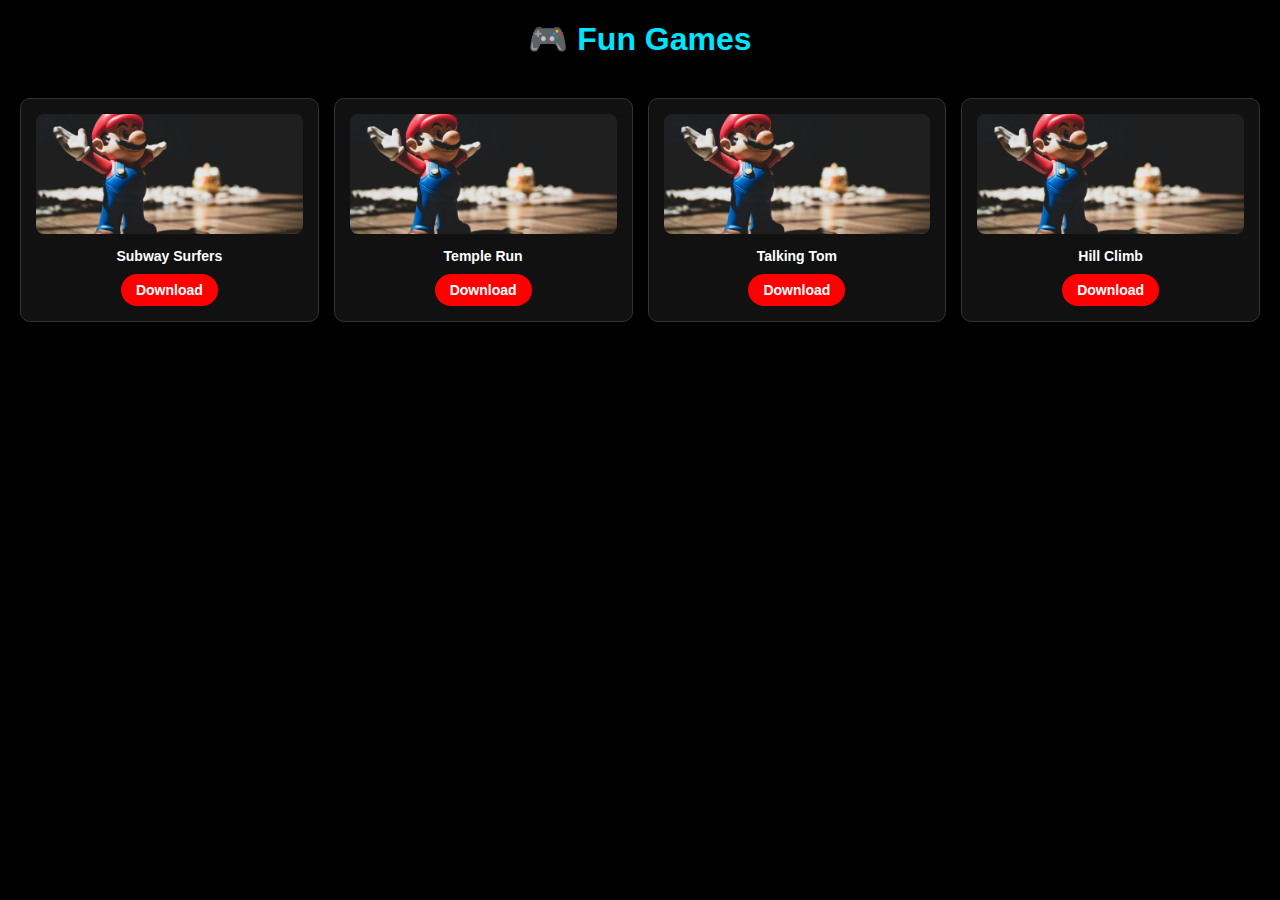
<file: fun.html>
<!DOCTYPE html>
<html>
<head>
  <title>Fun Games</title>
  <style>
    body{
      margin:0;
      background:black;
      color:white;
      font-family:Arial, sans-serif;
    }

    h1{
      text-align:center;
      color:#00e5ff;
      margin:20px 0;
    }

    .games{
      display:grid;
      grid-template-columns:repeat(auto-fit,minmax(150px,1fr));
      gap:15px;
      padding:20px;
    }

    .card{
      background:#111;
      border:1px solid #333;
      border-radius:10px;
      padding:15px;
      text-align:center;
    }

    .card img{
      width:100%;
      height:120px;
      object-fit:cover;
      border-radius:8px;
    }

    .card h3{
      font-size:14px;
      margin:10px 0;
    }

    .download{
      display:inline-block;
      background:red;
      color:white;
      padding:8px 15px;
      border-radius:20px;
      text-decoration:none;
      font-size:14px;
      font-weight:bold;
    }
  </style>
</head>

<body>

<h1>🎮 Fun Games</h1>

<div class="games">

  <div class="card">
    <img src="images/fun.jpg">
    <h3>Subway Surfers</h3>
    <a class="download" href="https://play.google.com/store" target="_blank">Download</a>
  </div>

  <div class="card">
    <img src="images/fun.jpg">
    <h3>Temple Run</h3>
    <a class="download" href="https://play.google.com/store" target="_blank">Download</a>
  </div>

  <div class="card">
    <img src="images/fun.jpg">
    <h3>Talking Tom</h3>
    <a class="download" href="https://play.google.com/store" target="_blank">Download</a>
  </div>

  <div class="card">
    <img src="images/fun.jpg">
    <h3>Hill Climb</h3>
    <a class="download" href="https://play.google.com/store" target="_blank">Download</a>
  </div>

</div>

</body>
  </html>
</file>
